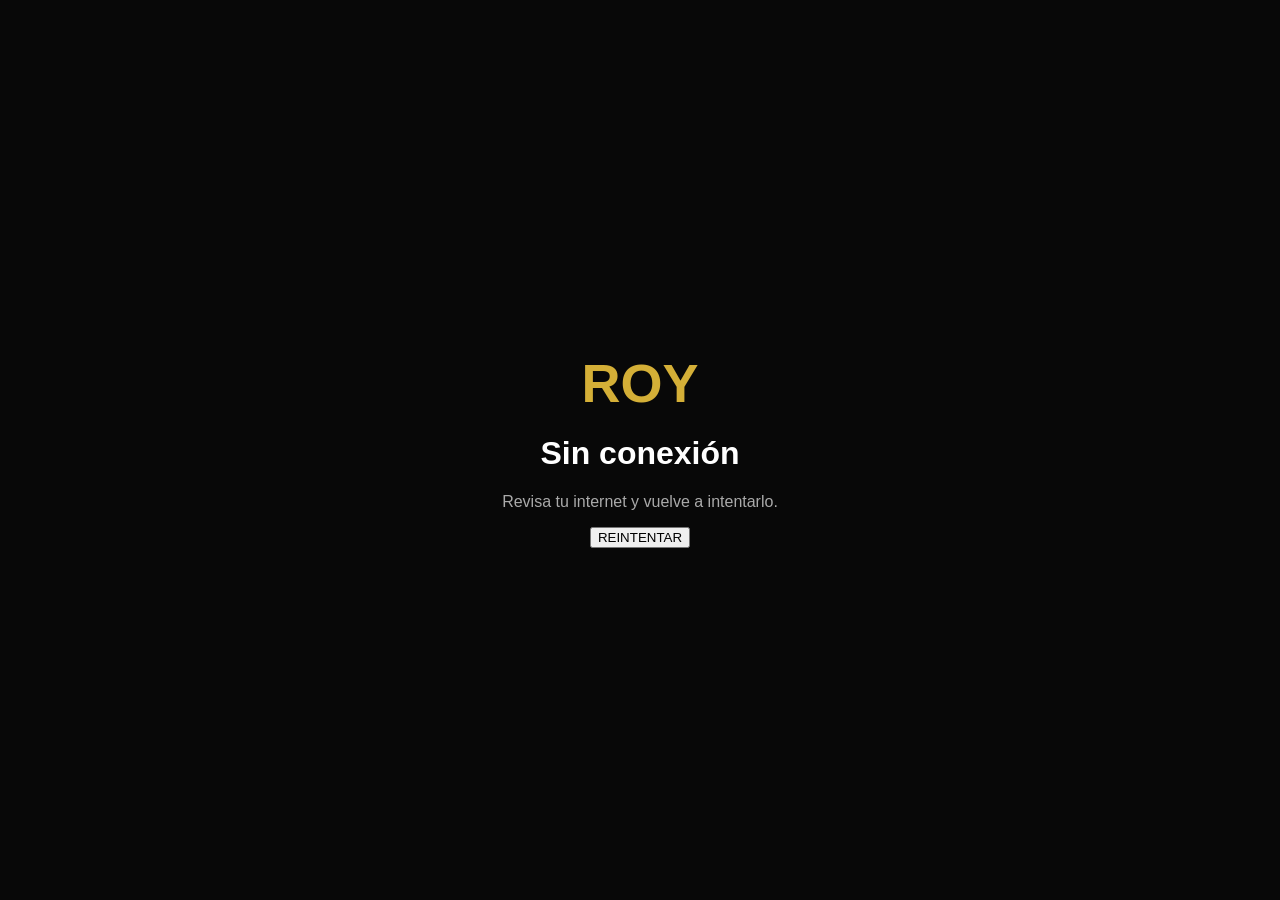
<file: offline.html>
<!doctype html><html lang="es"><head><meta charset="utf-8"><meta name="viewport" content="width=device-width,initial-scale=1"><title>ROY sin conexión</title><style>body{margin:0;background:#080808;color:#fff;font-family:Arial;display:grid;place-items:center;min-height:100vh;text-align:center}strong{color:#D4AF37;font-size:54px}p{color:#aaa}</style><link rel="stylesheet" href="css/luxury-final-v5.1.css?v=5.1.0">
</head><body><main><strong>ROY</strong><h1>Sin conexión</h1><p>Revisa tu internet y vuelve a intentarlo.</p><button onclick="location.reload()">REINTENTAR</button></main></body></html>
</file>
<file: css/luxury-final-v5.1.css>
/* ROY Luxury 5.2 — negro, blanco y dorado por defecto, totalmente administrable. */
:root{
 --roy-primary:#D4AF37;--roy-primary-dark:#A87B12;--roy-primary-light:#F5D76E;
 --roy-secondary:#FFFFFF;--roy-background:#080808;--roy-text:#FFFFFF;
 --roy-gold:var(--roy-primary);--roy-gold-dark:var(--roy-primary-dark);--roy-gold-light:var(--roy-primary-light);
 --orange:var(--roy-primary);--orange2:var(--roy-primary-dark);--green:var(--roy-primary);
 --brand-primary:var(--roy-primary);--brand-secondary:var(--roy-secondary);--brand-bg:var(--roy-background);--brand-text:var(--roy-text);
}
html,body{background:var(--roy-background)!important;color:var(--roy-text)!important}
.orange,.green,.product-brand,.price,.admin-title span,.section-title span,.title span,.eyebrow,.nav-link.active,.navlinks a.active,.admin-menu button.active{color:var(--roy-primary)!important}
.announce{background:linear-gradient(100deg,var(--roy-primary-dark),var(--roy-primary-light),var(--roy-primary))!important;color:var(--roy-background)!important}
.btn-primary,.tag,.tab.active,.hero-dot.active,.category-chip.active,.filter-chip.active,.install-app-btn,.install-prompt-btn,.choose-options-btn,#quickAddBtn,.checkout-submit,.payment-option-v32.active .payment-selector-v32 span:after,.badge-count,.wish.active{background:linear-gradient(135deg,var(--roy-primary-light),var(--roy-primary),var(--roy-primary-dark))!important;border-color:var(--roy-primary)!important;color:var(--roy-background)!important}
.btn-primary:hover,.choose-options-btn:hover,#quickAddBtn:hover{box-shadow:0 12px 34px color-mix(in srgb,var(--roy-primary) 30%,transparent)!important;filter:brightness(1.06)}
.field:focus,.select:focus,.textarea:focus,input:focus,select:focus,textarea:focus,.product-card:hover,.quick-action:hover,.permission-item:hover,.payment-option-v32:hover,.payment-option-v32.active,.quick-thumb.active,.product-thumb.active,.gallery-thumb.active{border-color:var(--roy-primary)!important;box-shadow:0 0 0 3px color-mix(in srgb,var(--roy-primary) 16%,transparent)!important}
input[type=checkbox],input[type=radio],input[type=range]{accent-color:var(--roy-primary)!important}
.online{background:var(--roy-primary)!important;box-shadow:0 0 14px color-mix(in srgb,var(--roy-primary) 80%,transparent)!important}
.stock,.status.confirmado,.status.entregado,.user-state-active,.v3-user-tags .on,.owner-badge,.kpi small{color:var(--roy-primary-light)!important}
.status.confirmado,.status.entregado,.v3-user-tags .on{background:color-mix(in srgb,var(--roy-primary) 12%,transparent)!important}
.owner-badge,.owner-lock{border-color:color-mix(in srgb,var(--roy-primary) 35%,transparent)!important;background:color-mix(in srgb,var(--roy-primary) 10%,transparent)!important;color:var(--roy-primary-light)!important}
.admin-menu button:hover,.admin-menu button.active{background:linear-gradient(90deg,color-mix(in srgb,var(--roy-primary) 22%,transparent),color-mix(in srgb,var(--roy-primary) 4%,transparent))!important;border-left-color:var(--roy-primary)!important}
.wa-float{background:linear-gradient(135deg,var(--roy-primary-light),var(--roy-primary-dark))!important;color:var(--roy-background)!important;box-shadow:0 12px 30px color-mix(in srgb,var(--roy-primary) 30%,transparent)!important}
.navlinks a:after{background:var(--roy-primary)!important}.navlinks a:hover{color:var(--roy-primary)!important}
.logo-mark,.brand-logo,.admin-logo,.logo-mark img,.brand-logo img,.admin-logo img{filter:none!important}
::selection{background:var(--roy-primary);color:var(--roy-background)}
</file>
